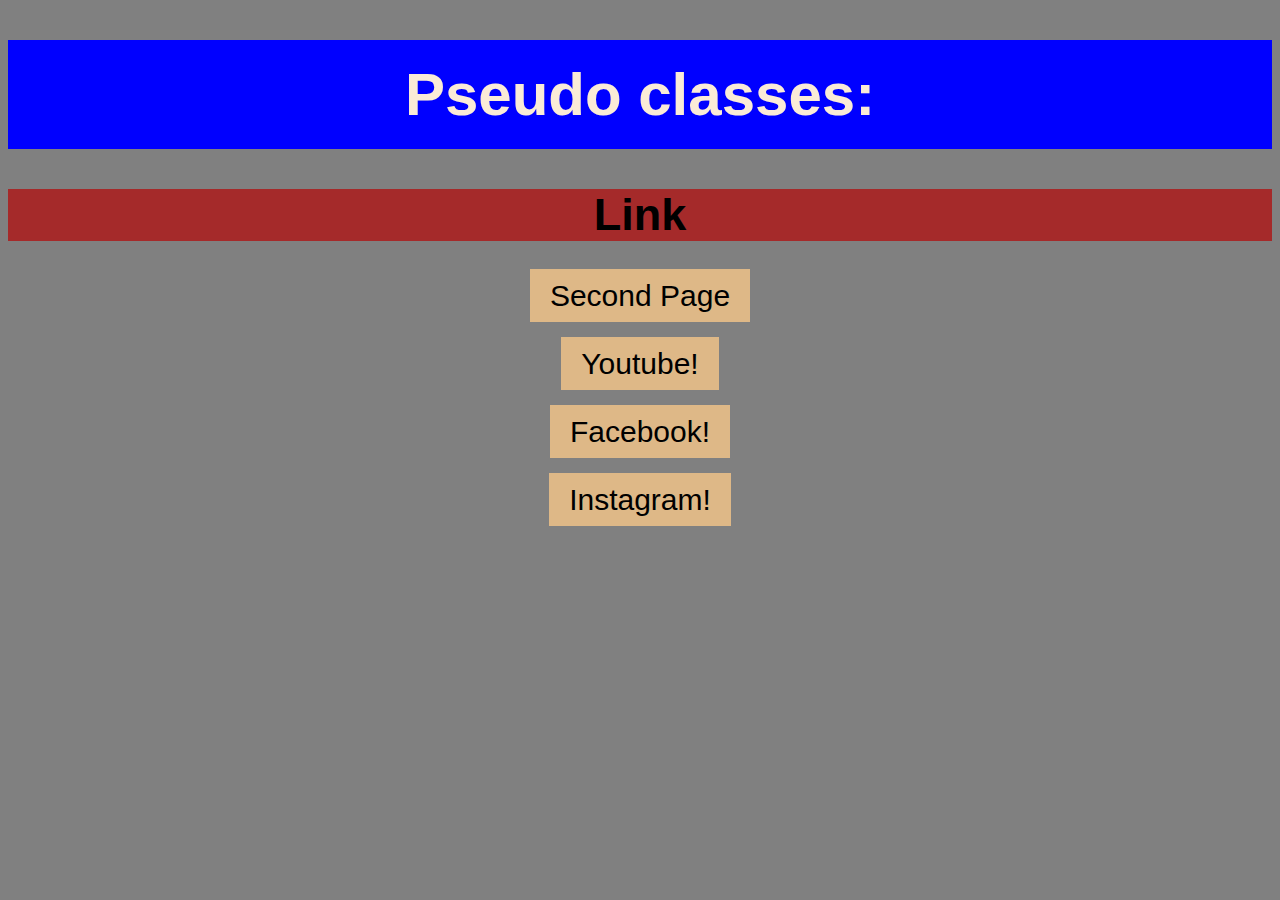
<file: index.html>
<!DOCTYPE html>
<html lang="en">
<head>
    <meta charset="UTF-8">
    <meta http-equiv="X-UA-Compatible" content="IE=edge">
    <meta name="viewport" content="width=device-width, initial-scale=1.0">
    <title>Pseudo classes:</title>
    <link rel="stylesheet" href="./style.css">
</head>
<body>
     <h1>Pseudo classes:</h1>
     <h2>Link</h2>
     <a href="./second.html">Second Page</a><br><br>
     <a href="####">Youtube!</a><br><br>
     <a href="#####">Facebook!</a><br><br>
     <a href="######">Instagram!</a>
    
</body>
</html>
</file>
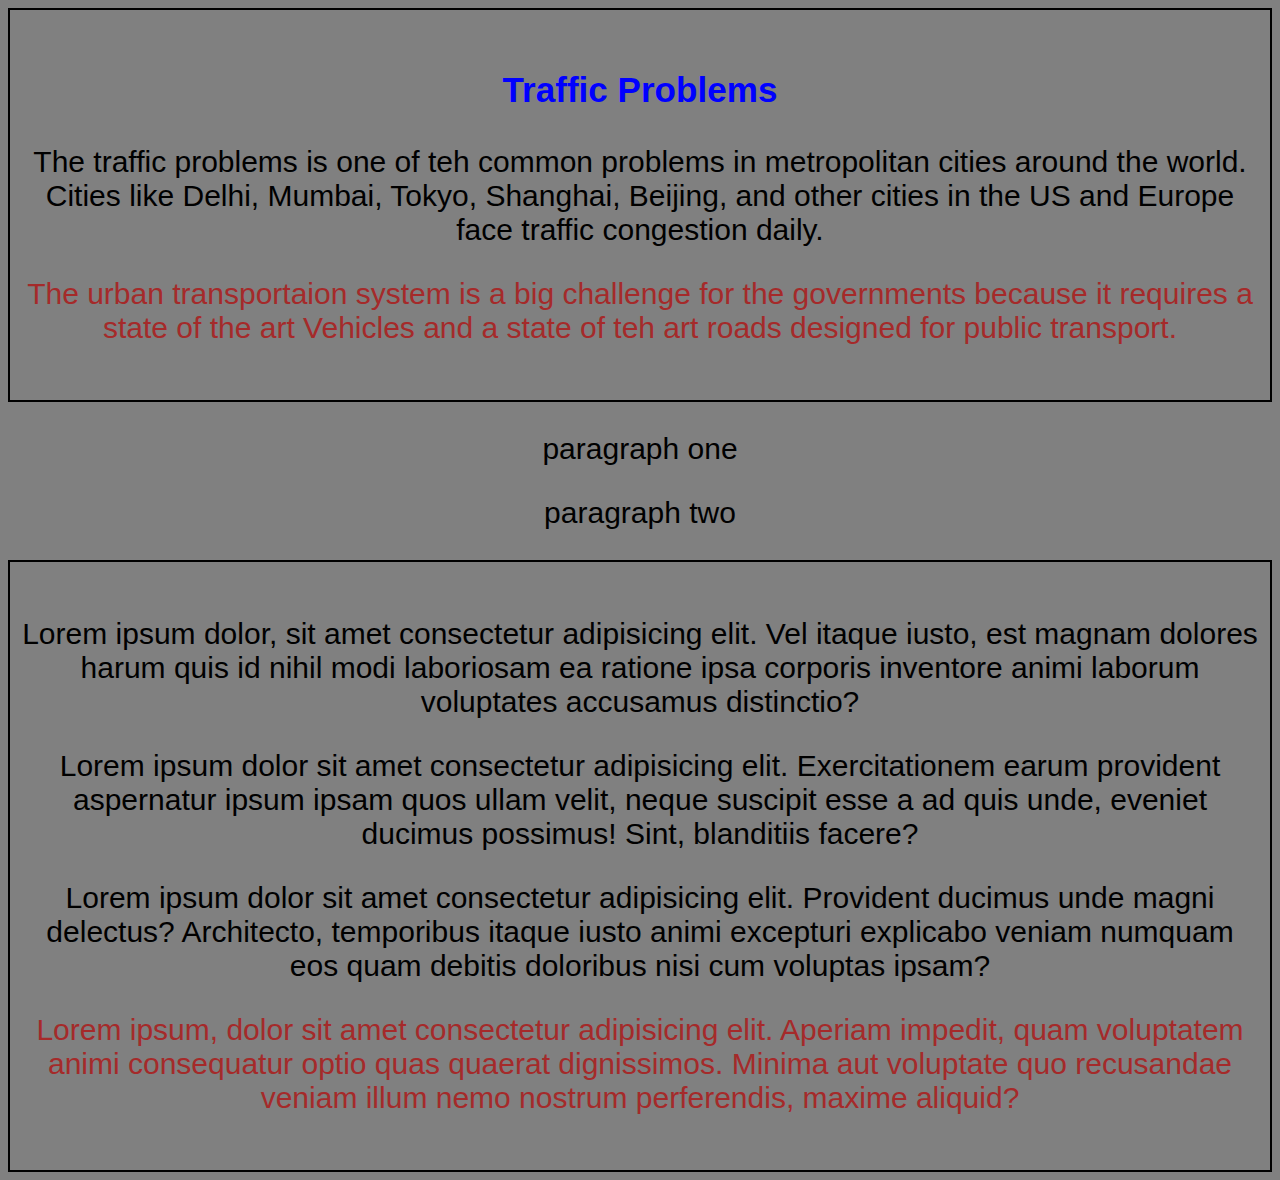
<file: second.html>
<!DOCTYPE html>
<html lang="en">
<head>
    <meta charset="UTF-8">
    <meta http-equiv="X-UA-Compatible" content="IE=edge">
    <meta name="viewport" content="width=device-width, initial-scale=1.0">
    <title>Document</title>
    <link rel="stylesheet" href="./style.css">
</head>
<body>
    <div class="container">
        <div class="box1">
            <h3>Traffic Problems</h3>
            <p>The traffic problems is one of teh common problems in metropolitan cities around the world. Cities like Delhi, Mumbai, Tokyo, Shanghai, Beijing, and other cities in the US and Europe face traffic congestion daily.</p>
            <p>The urban transportaion system is a big challenge for the governments because it requires a state of the art Vehicles and a state of teh art roads designed for public transport.</p>
        </div>
        <p>paragraph one</p>
        <p>paragraph two</p>
        <div class="box2">
            <p>Lorem ipsum dolor, sit amet consectetur adipisicing elit. Vel itaque iusto, est magnam dolores harum quis id nihil modi laboriosam ea ratione ipsa corporis inventore animi laborum voluptates accusamus distinctio?</p>
            <p>Lorem ipsum dolor sit amet consectetur adipisicing elit. Exercitationem earum provident aspernatur ipsum ipsam quos ullam velit, neque suscipit esse a ad quis unde, eveniet ducimus possimus! Sint, blanditiis facere?</p>
            <p>Lorem ipsum dolor sit amet consectetur adipisicing elit. Provident ducimus unde magni delectus? Architecto, temporibus itaque iusto animi excepturi explicabo veniam numquam eos quam debitis doloribus nisi cum voluptas ipsam?</p>
            <p>Lorem ipsum, dolor sit amet consectetur adipisicing elit. Aperiam impedit, quam voluptatem animi consequatur optio quas quaerat dignissimos. Minima aut voluptate quo recusandae veniam illum nemo nostrum perferendis, maxime aliquid?</p>
        </div>
    </div>
</body>
</html>
</file>
<file: style.css>
body{
    font-family: Arial, Helvetica, sans-serif;
    font-size: 30px;
    text-align: center;
    background-color: gray;
}
h1{
    background-color: blue;
    color: antiquewhite;
    padding: 20px;
}
a{
    background-color: burlywood;
    text-decoration: none;
    padding: 10px 20px;
}
h2{
    background-color: brown;
}
a:link{
    color: black;
}
a:hover{
    color: white;
    background: blue;
}
a:visited{
    color: blueviolet;
}
a:active{
    color: cornflowerblue;
}
.box1, .box2{
    padding: 25px 10px;
    border: 2px solid black;
}
div.container h3:first-child{
    color: blue;
}
div.container p:last-child{
    color: brown;
}
</file>
